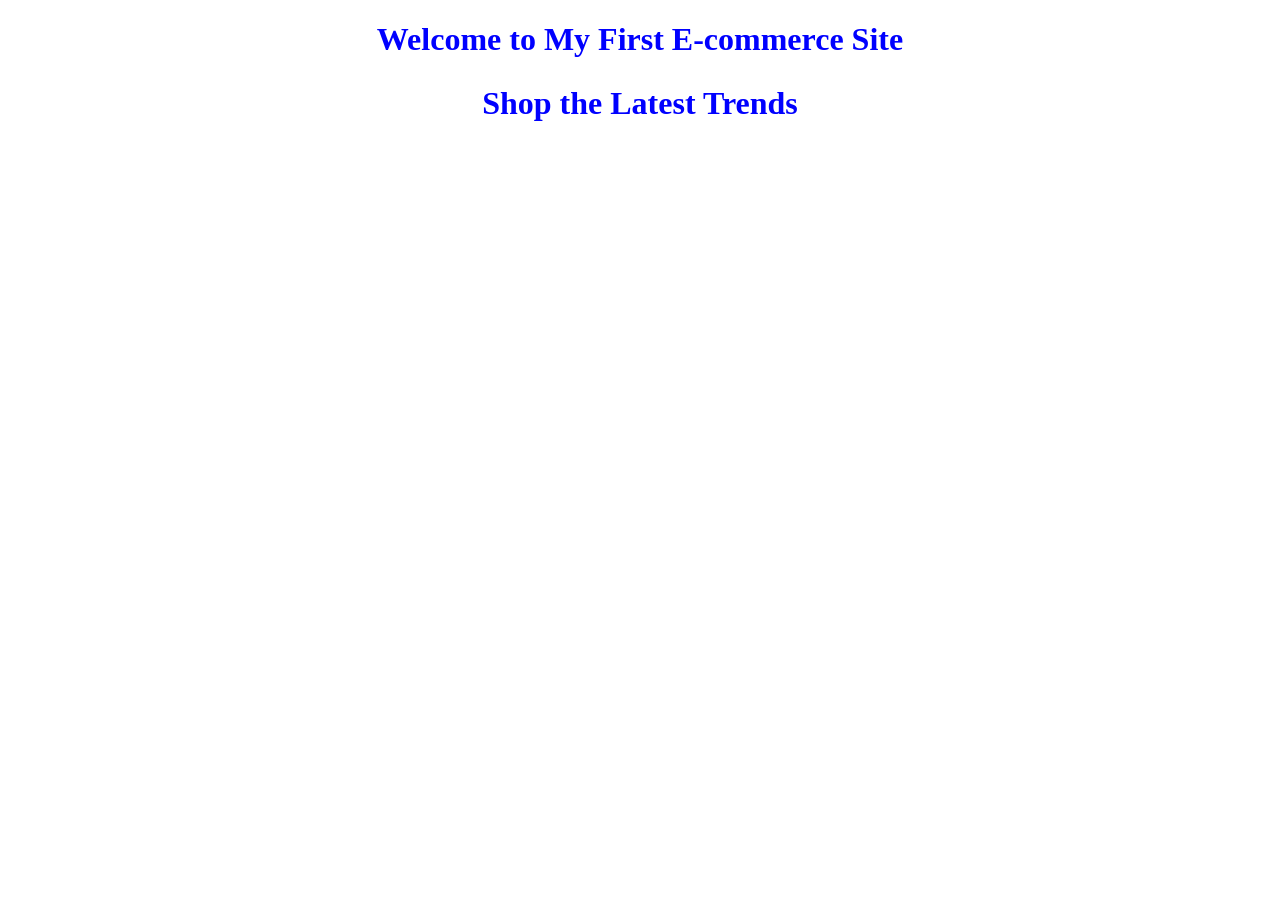
<file: index.html>
<!DOCTYPE html>
<html lang="en">
<head>
    <meta charset="UTF-8">
    <meta name="viewport" content="width=device-width, initial-scale=1.0">
    <title>shopify</title>
    <style>
        .main{
            color: blue;
            font-size: 2em;
            text-align: center;}
    </style>
</head>
<body>
    <h1 class="main">Welcome to My First E-commerce Site</h1>
    <h2 class="main">Shop the Latest Trends</h2>
</body>
</html>
</file>
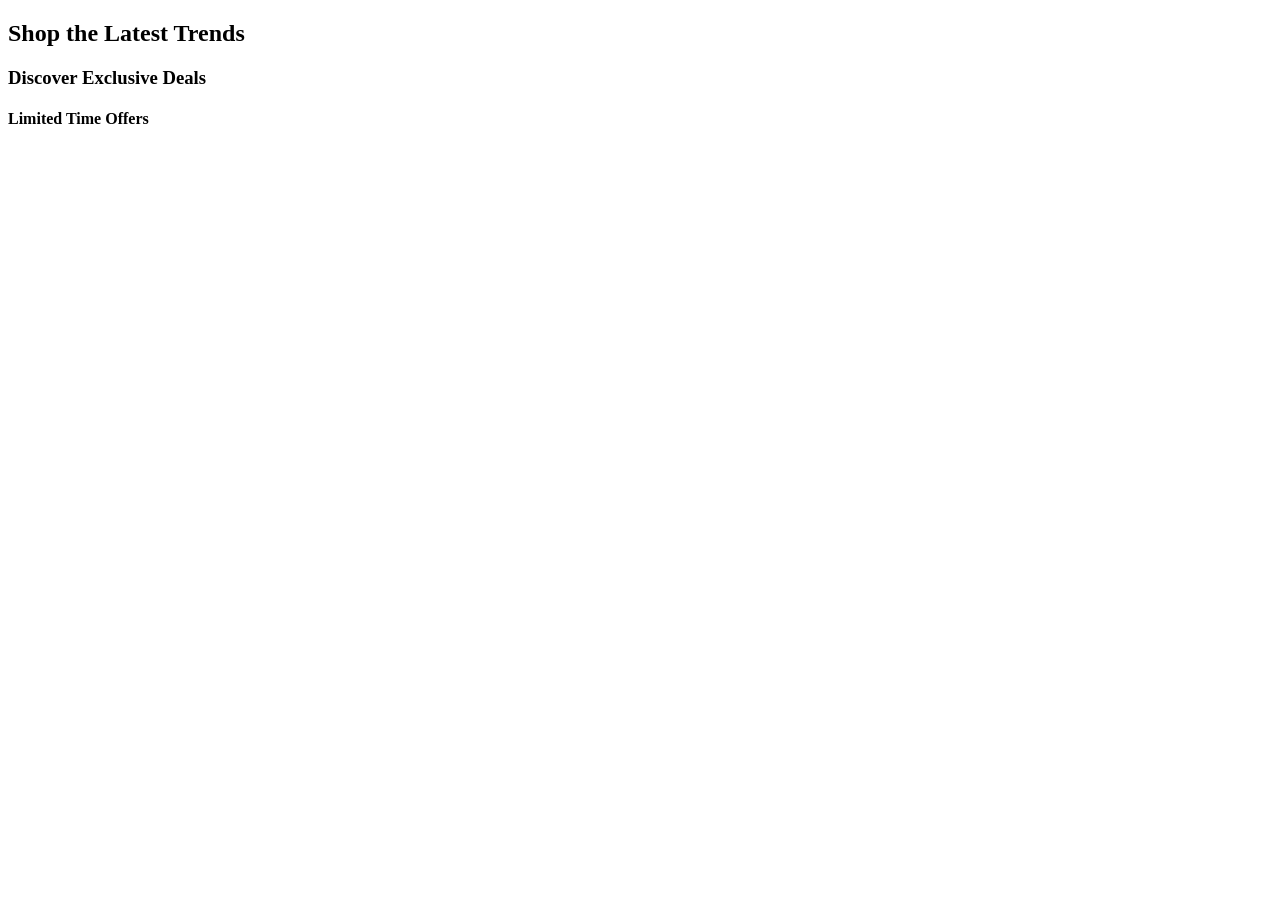
<file: main.html>
<!DOCTYPE html>
<html lang="en">
<head>
    <meta charset="UTF-8">
    <meta name="viewport" content="width=, initial-scale=1.0">
    <title>Document</title>
</head>
<body>
    <h2 class="main">Shop the Latest Trends</h2>
    <h3 class="main">Discover Exclusive Deals</h3>
    <h4 class="main">Limited Time Offers</h4>
</body>
</html>
</file>
